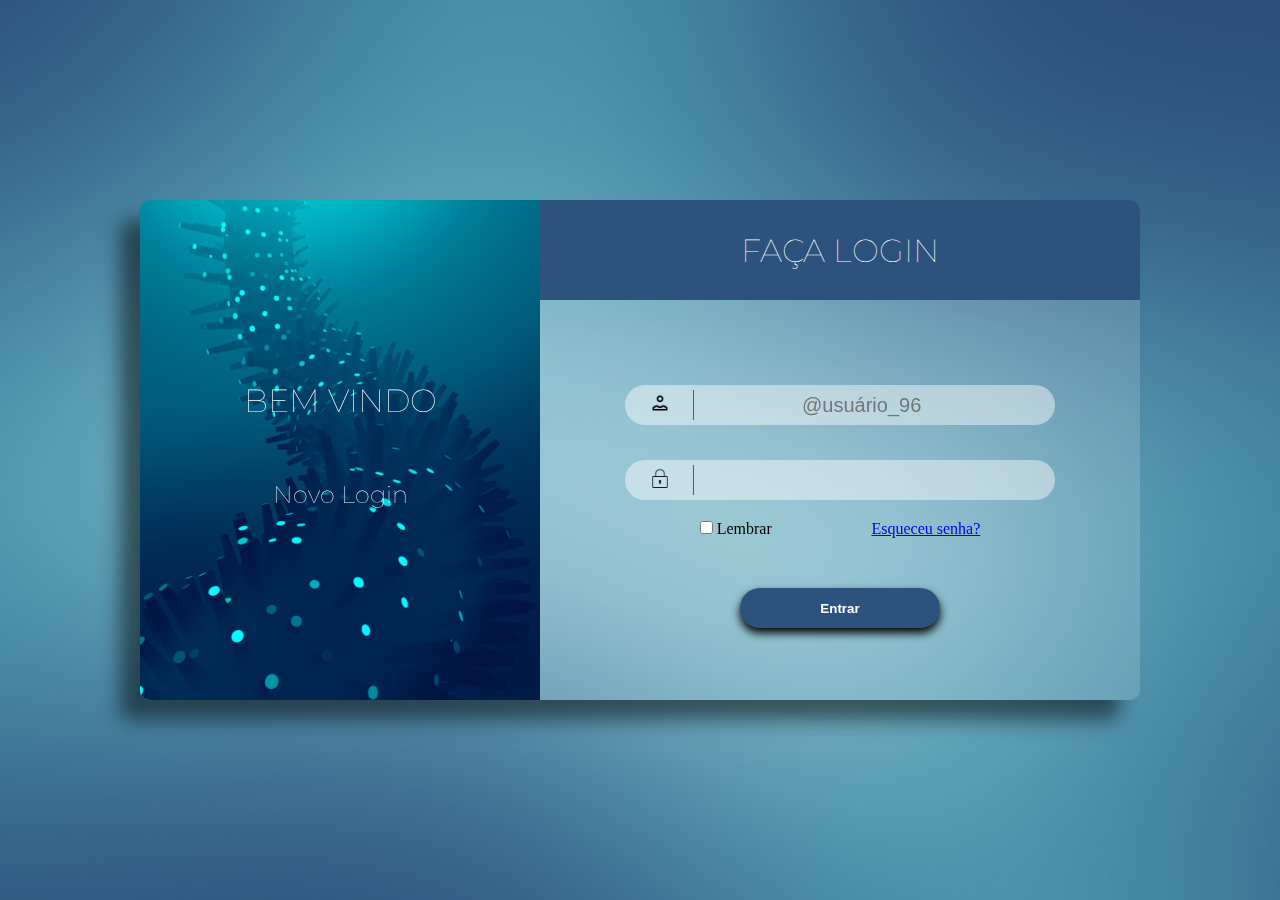
<file: index.html>
<!DOCTYPE html>
<html lang="pt-br">
<head>
    <meta charset="UTF-8">
    <meta name="viewport" content="width=device-width, initial-scale=1.0">
    <link rel="shortcut icon" href="imagens/ico01.ico" type="image/x-icon">
    <link rel="stylesheet" href="estilo/portrait.css" media="screen and (orientation: portrait)">
    <link rel="stylesheet" href="estilo/landscape.css" media="screen and (orientation: landscape)">
    <title>Conexão Autista: Um Mundo de Descobertas</title>
</head>
<body>
    <div class="container2" style="display: none;">
        <h1>Criar Conta</h1>
        <form action="#">
            <div>
                <label for="email2"><img src="imagens/pessoa.png" alt=""></label>
                <input type="email" name="email2" id="email2" required placeholder="usuário@gmail.com">
            </div>
            <div>
                <label for="senha2"><img src="imagens/cadeado.png" alt=""></label>
                <input type="password" name="senha2" id="senha2" required>
            </div>
            <p id="erro2"></p>
            <input type="submit" id="criar2" value="Criar Conta" onclick="login()">
        </form>
    </div>


    <div class="container">
        <div class="divBemVindo">
            <h1>BEM VINDO</h1>
            <h2 onclick="criar()">Novo Login</h2>
        </div>

        <form action="paginaInicial.html">
            <h1>FAÇA LOGIN</h1>
            <div class="divEmail">
                <label for="email"><img src="imagens/pessoa.png" width="20px" alt=""></label>
                <input type="email" name="email" id="email" class="recebeUsuario" required placeholder="@usuário_96">
            </div>
            <div class="divEmail">
                <label for="senha"><img src="imagens/cadeado.png" width="20px" alt=""></label>
                <input type="password" name="senha" id="senha" required>
            </div>
            <div class="lembra">
                <div>
                    <input type="checkbox" name="lembrar" id="lembrar" style="cursor: pointer;">
                    <label for="lembrar" style="cursor: pointer;">Lembrar</label>
                </div>
                <a href="#">Esqueceu senha?</a>
            </div>
            <input type="submit" name="entrar" id="entrar" class="" value="Entrar" onclick="acessar()">
        </form>
    </div>
    <script src="script/script.js"></script>
</body>
</html>
</file>
<file: estilo/portrait.css>
@charset "UTF-8";

* {
    padding: 0px;
    margin: 0px;
}

body {
    width: 100vw;
    height: 100vh;
    background-color: black;
    background-image: url(../imagens/construcao.png);
    background-repeat: no-repeat;
    background-size: contain;
    background-position: center center;
}

.container2 {
    display: none;
}
.container {
    display: none;
}
</file>
<file: estilo/landscape.css>
@charset "UTF-8";

@import url('https://fonts.googleapis.com/css2?family=Montserrat:ital,wght@0,100..900;1,100..900&display=swap');

.leve {
    font-family: "Montserrat", sans-serif;
    font-optical-sizing: auto;
    font-style: normal;
}

* {
    padding: 0px;
    margin: 0px;
}
body {
    width: 100vw;
    height: 100vh;
    background-image: url(../imagens/wallpaper02.jpg);
    background-size: cover;
    background-repeat: no-repeat;
    background-position: center center;
    display: flex;
    justify-content: center;
    align-items: center;
}
.container2 {
    width: 1000px;
    height: 500px;
    display: flex;
    justify-content: center;
    align-items: center;
    flex-direction: column;
    border-radius: 10px;
    box-shadow: 0px 0px 30px rgba(0, 0, 0, 0.507);
    backdrop-filter: blur(5px);
}
.container2 > h1 {
    font-family: "Montserrat", sans-serif;
    font-weight: lighter;
}
.container2 > form {
    width: 100%;
    display: flex;
    justify-content: center;
    align-items: center;
    flex-direction: column;
}
.container2 > form > div {
    background-color: rgba(255, 255, 255, 0.562);
    border-radius: 50px;
    display: flex;
    justify-content: space-evenly;
    align-items: center;
    margin: 20px;
    width: 50%;
    height: 50px;
}
.container2 > form > div > input {
    width: 70%;
    height: 80%;
    background-color: transparent;
    border: none;
    border-left: 1px solid rgba(0, 0, 0, 0.479);
    text-align: center;
    font-size: 20px;
}
.container2 > form > div > label > img {
    width: 30px;
    cursor: pointer;
}
.container2 > form > #criar2 {
    width: 30%;
    height: 50px;
    margin-top: 30px;
    border-radius: 50px;
    border: none;
    background-color: #2D527E;
    color: white;
    font-weight: bolder;
}
.container2 > form > #criar2:hover {
    cursor: pointer;
}
.container2 > form > #criar2:active {
    box-shadow: 0px 0px 10px rgba(0, 0, 0, 0.486);
    background-color: #203b5c;
}



.container {
    width: 1000px;
    height: 500px;
    display: flex;
    justify-content: space-around;
    align-items: center;
    border-radius: 10px;
    box-shadow: -20px 20px 20px rgba(0, 0, 0, 0.507);
}
.container > .divBemVindo{
    background-image: url(../imagens/wallpaper03.gif);
    background-repeat: no-repeat;
    background-size: cover;
    display: flex;
    justify-content: center;
    align-items: center;
    flex-direction: column;
    width: 40%;
    height: 100%;
    border-radius: 10px 0px 0px 10px;
    backdrop-filter: blur(10px);
}
.container > .divBemVindo > h1 {
    font-family: "Montserrat", sans-serif;
    font-weight: lighter;
    color: white;
    margin-bottom: 50px;
    text-align: center;
}
.container > .divBemVindo > h2 {
    font-family: "Montserrat", sans-serif;
    font-weight: lighter;
    color: white;
    padding: 10px;
    cursor: pointer;
}
.container > .divBemVindo > h2:hover {
    background-color: rgba(255, 255, 255, 0.527);
    padding: 10px;
    border-radius: 50px;
    color: #312F57;
}

.container > form {
    display: flex;
    justify-content: start;
    align-items: center;
    flex-direction: column;
    background-color: rgba(255, 255, 255, 0.144);
    width: 60%;
    height: 100%;
    border-radius: 0px 10px 10px 0px;
    backdrop-filter: blur(5px);
}
.container > form > h1 {
    display: flex;
    justify-content: center;
    align-items: center;
    width: 100%;
    height: 100px;
    font-family: "Montserrat", sans-serif;
    font-weight: lighter;
    margin-bottom: 50px;
    background-color: #2D527E;
    color: white;
    border-radius: 0px 10px 0px 0px;
    ;
}
.container > form > .divEmail {
    display: flex;
    justify-content: space-evenly;
    align-items: center;
    margin-top: 35px;
    padding: 5px;
    background-color: rgba(255, 255, 255, 0.452);
    border-radius: 50px;
    width: 70%;
    height: 30px;
}
.container > form > .divEmail > input {
    border: none;
    border-left: 1px solid rgba(0, 0, 0, 0.575);
    background-color: transparent;
    height: 100%;
    width: 80%;
    margin-left: 2px;
    text-align: center;
    font-size: 20px;
}
.container > form > .divEmail > label > img {
    cursor: pointer;
}
.container > form > .lembra {
    width: 80%;
    display: flex;
    justify-content: space-evenly;
    margin: 20px;
    cursor: pointer;
}
.container > form > #entrar {
    background-color: #2D527E;
    color: white;
    border: none;
    border-radius: 50px;
    width: 200px;
    height: 40px;
    font-weight: bolder;
    box-shadow: 0px 5px 10px black;
    cursor: pointer;
    margin-top: 30px;
}
.container > form > #entrar:active {
    filter: drop-shadow(0px 0px 10px black);
    width: 195px;
    transition: all .1s;
}
</file>
